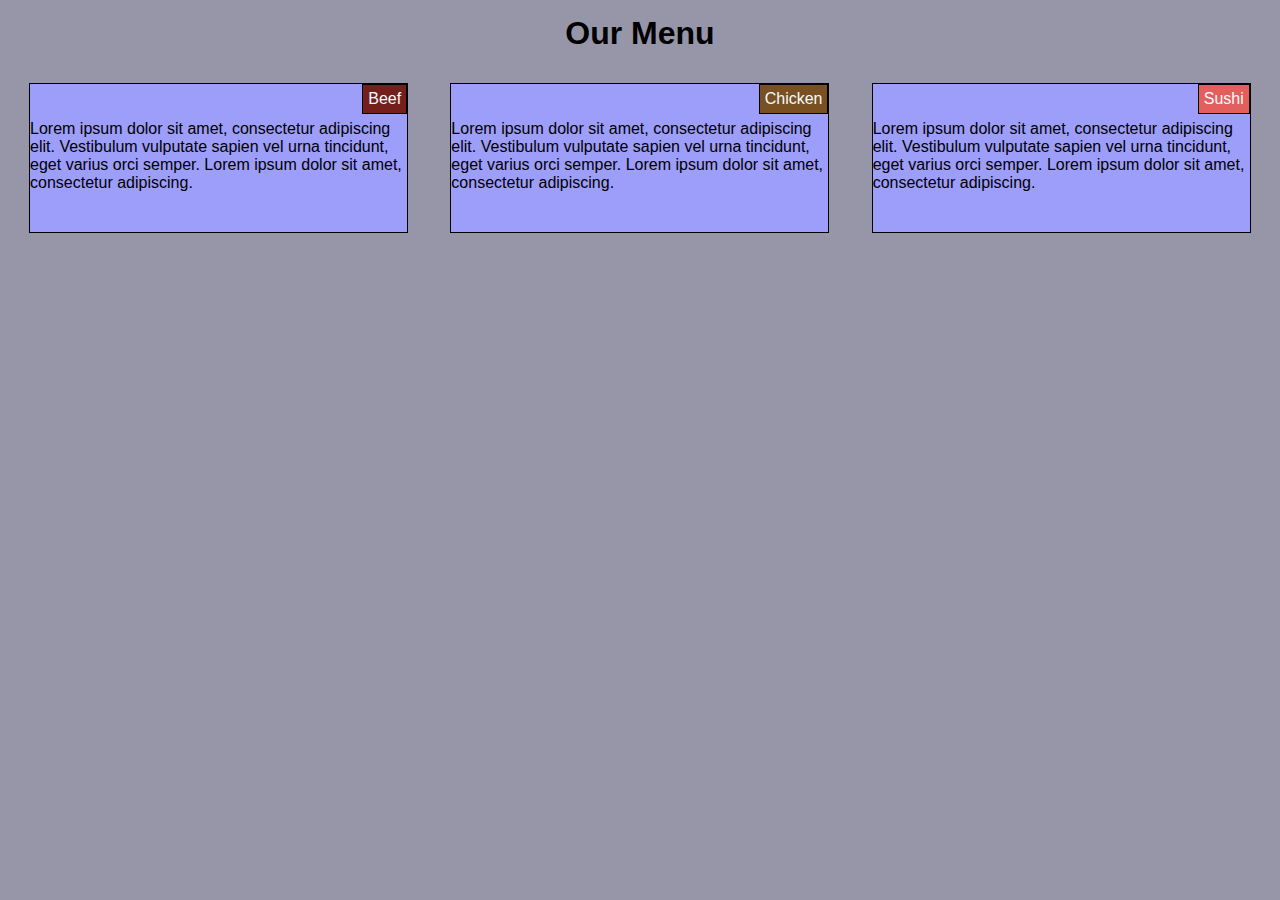
<file: module2-solution/index.html>
<!DOCTYPE html>
<html>
<head>
	<meta charset="utf-8">
	<meta name="viewport" content="width=device-width, initial-scale=1">
	<title>Mock Website</title>
	<link rel="stylesheet" type="text/css" href="css/styles.css">
</head>
<body>
	<h1>Our Menu</h1>
	<div class="row">
		<div class="col-md-4 col-sm-6 col-xs-12">
			<p>
				<span id="s1">Beef</span>
				<br>
				<br>
				Lorem ipsum dolor sit amet, consectetur adipiscing elit. Vestibulum vulputate sapien vel urna tincidunt, eget varius orci semper. Lorem ipsum dolor sit amet, consectetur adipiscing.
			</p></div>
		<div class="col-md-4 col-sm-6 col-xs-12">
			<p>
				<span id="s2">Chicken</span>
				<br>
				<br>
				Lorem ipsum dolor sit amet, consectetur adipiscing elit. Vestibulum vulputate sapien vel urna tincidunt, eget varius orci semper. Lorem ipsum dolor sit amet, consectetur adipiscing.
			</p></div>
		<div class="col-md-4 col-sm-12 col-xs-12">
			<p id="p3">
				<span id="s3">Sushi</span>
				<br>
				<br>
				Lorem ipsum dolor sit amet, consectetur adipiscing elit. Vestibulum vulputate sapien vel urna tincidunt, eget varius orci semper. Lorem ipsum dolor sit amet, consectetur adipiscing.
			</p></div>
	</div>
	
</body>
</html>
</file>
<file: module2-solution/css/styles.css>
* {
  box-sizing: border-box;
}

body {
  background-color: #9696a8;
}

h1 {
  margin-top: 15px;
  margin-bottom: 15px;
  text-align: center;
  font-family: sans-serif;
}

p {
  border: 1px solid black;
  background-color: #9d9dfa;
  width: 90%;
  height: 150px;
  margin-right: auto;
  margin-left: auto;
  font-family: sans-serif;
  color: black;
  position: relative;
}

span {
  border: 1px solid black;
  color: #f5fbfc;
  position: absolute;
  padding: 5px;
  top: 0;
  right: 0;
  float: right;
  clear: left;
}

#s1 {
  background-color: #751f1d;
}

#s2 {
  background-color: #785022;
}

#s3 {
  background-color: #e35f5d;
}

/*ROW*/
.row {
  width: 100%;
}
/*DESKTOP VIEW*/
@media (min-width: 992px) {
  .col-md-1, .col-md-2, .col-md-3, .col-md-4, .col-md-5, .col-md-6, .col-md-7, .col-md-8, .col-md-9, .col-md-10, .col-md-11, .col-md-12 {
    float: left;
    
  }
  .col-md-1 {
    width: 8.33%;
  }
  .col-md-2 {
    width: 16.66%;
  }
  .col-md-3 {
    width: 25%;
  }
  .col-md-4 {
    width: 33.33%;
  }
  .col-md-5 {
    width: 41.66%;
  }
  .col-md-6 {
    width: 50%;
  }
  .col-md-7 {
    width: 58.33%;
  }
  .col-md-8 {
    width: 66.66%;
  }
  .col-md-9 {
    width: 74.99%;
  }
  .col-md-10 {
    width: 83.33%;
  }
  .col-md-11 {
    width: 91.66%;
  }
  .col-md-12 {
    width: 100%;
  }
}
/*TABLET VIEW*/
@media (min-width: 768px) and (max-width: 991px) {
  .col-sm-1, .col-sm-2, .col-sm-3, .col-sm-4, .col-sm-5, .col-sm-6, .col-sm-7, .col-sm-8, .col-sm-9, .col-sm-10, .col-sm-11, .col-sm-12 {
    float: left;
    
  }
  .col-sm-1 {
    width: 8.33%;
  }
  .col-sm-2 {
    width: 16.66%;
  }
  .col-sm-3 {
    width: 25%;
  }
  .col-sm-4 {
    width: 33.33%;
  }
  .col-sm-5 {
    width: 41.66%;
  }
  .col-sm-6 {
    width: 50%;
  }
  .col-sm-7 {
    width: 58.33%;
  }
  .col-sm-8 {
    width: 66.66%;
  }
  .col-sm-9 {
    width: 74.99%;
  }
  .col-sm-10 {
    width: 83.33%;
  }
  .col-sm-11 {
    width: 91.66%;
  }
  .col-sm-12 {
    width: 100%;
  }
  #p3 {
    width: 95%;
  }
}
@media (max-width: 767px) {
  .col-xs-1, .col-xs-2, .col-xs-3, .col-xs-4, .col-xs-5, .col-xs-6, .col-xs-7, .col-xs-8, .col-xs-9, .col-xs-10, .col-xs-11, .col-xs-12 {
    float: left;
    
  }
  .col-xs-1 {
    width: 8.33%;
  }
  .col-xs-2 {
    width: 16.66%;
  }
  .col-xs-3 {
    width: 25%;
  }
  .col-xs-4 {
    width: 33.33%;
  }
  .col-xs-5 {
    width: 41.66%;
  }
  .col-xs-6 {
    width: 50%;
  }
  .col-xs-7 {
    width: 58.33%;
  }
  .col-xs-8 {
    width: 66.66%;
  }
  .col-xs-9 {
    width: 74.99%;
  }
  .col-xs-10 {
    width: 83.33%;
  }
  .col-xs-11 {
    width: 91.66%;
  }
  .col-xs-12 {
    width: 100%;
  }
}
</file>
